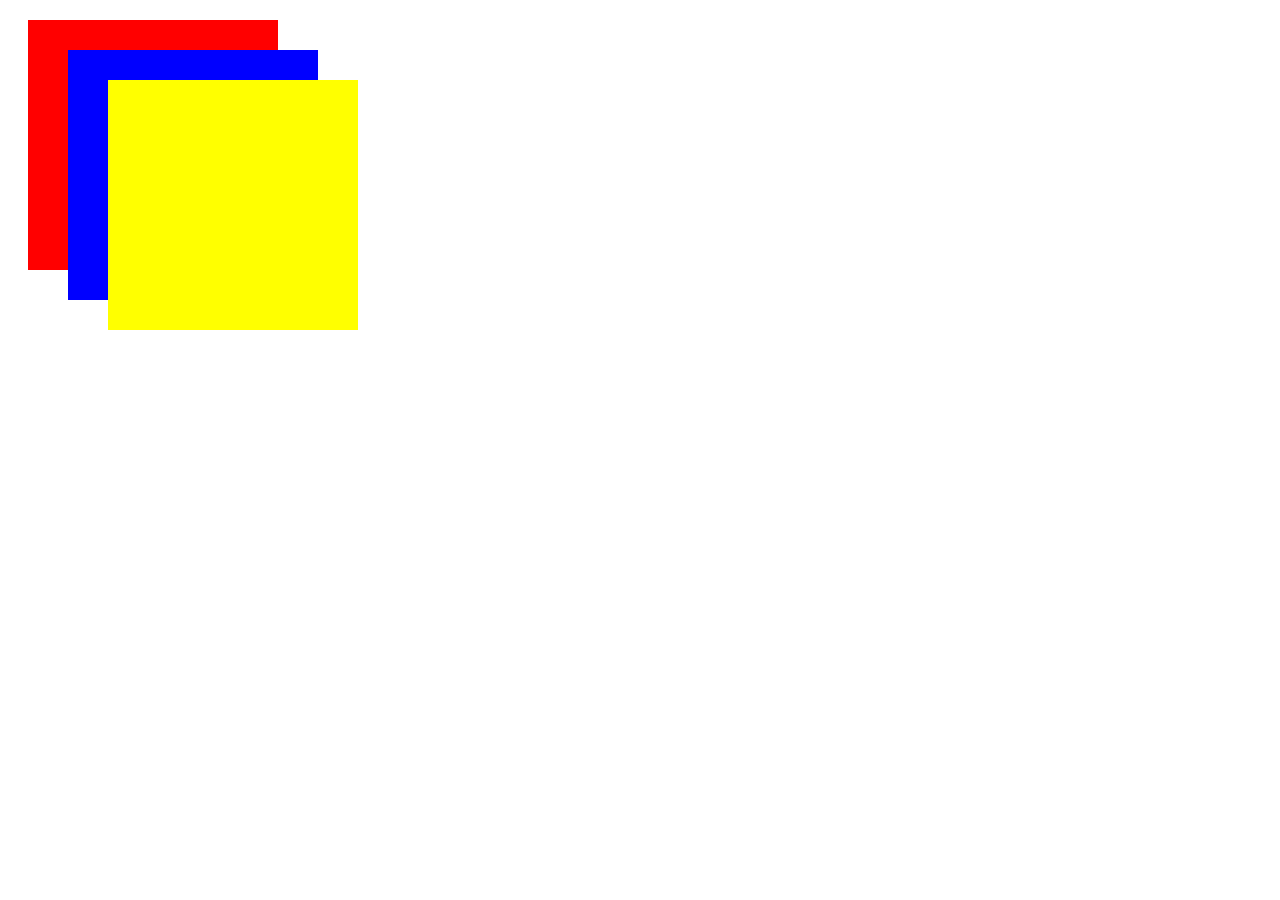
<file: Task1/index.html>
<!DOCTYPE html>
<html>
    <head>
        <meta charset="UTF-8" />
        <meta http-equiv="X-UA-Compatible" content="IE=edge" />
        <meta name="viewport" content="width=device-width, initial-scale=1.0" />
        <link rel="stylesheet" href="style.css">
        <title>Task1</title>
    </head>
    <body>
        <div class="container">
            <div class="red-box"></div>
            <div class="blue-box"></div>
            <div class="yellow-box"></div>
        </div>

    </body>
</html>
</file>
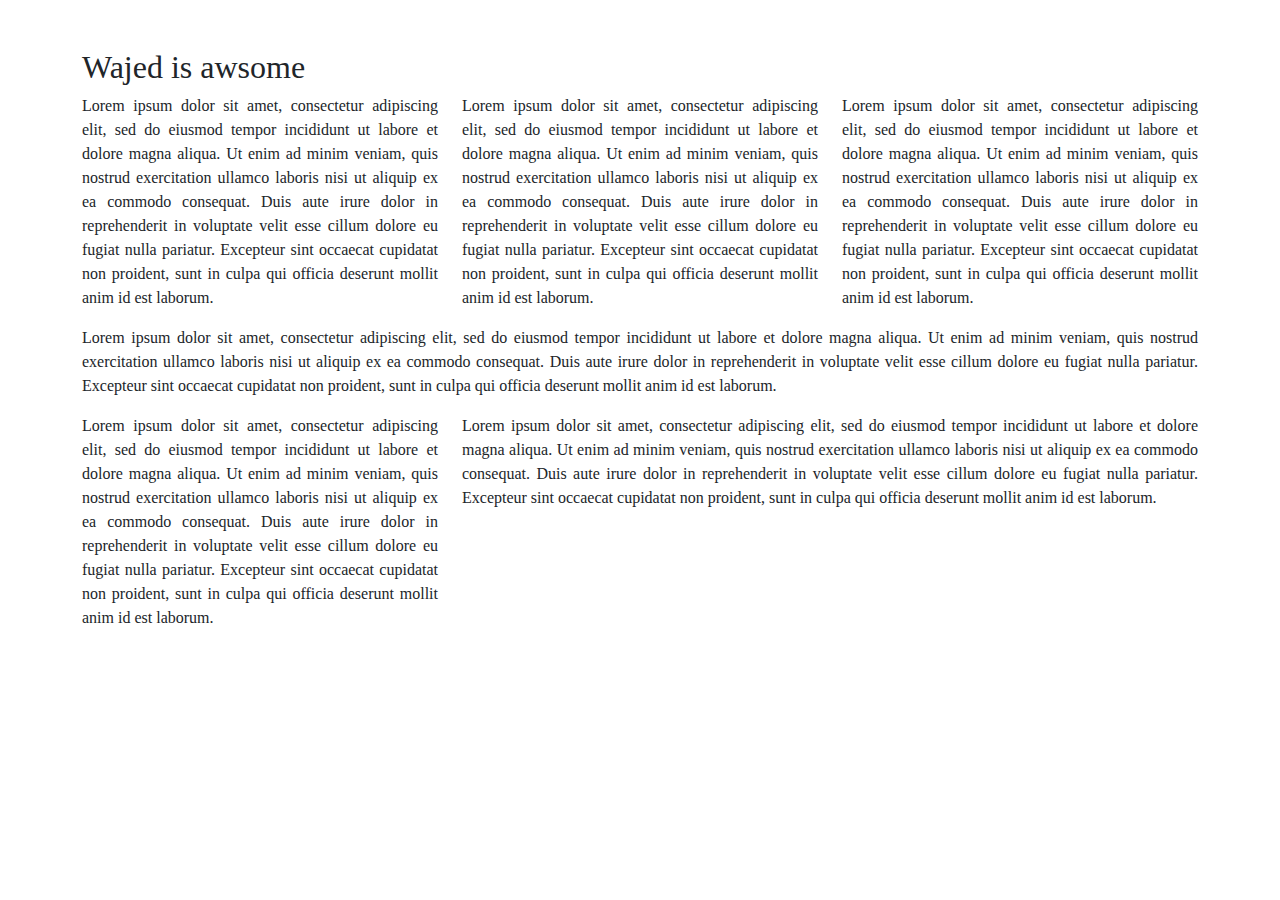
<file: Task2/index.html>
<!DOCTYPE html>
<html>
    <head>
        <meta charset="UTF-8" />
        <meta http-equiv="X-UA-Compatible" content="IE=edge" />
        <meta name="viewport" content="width=device-width, initial-scale=1.0" />
        <link rel="stylesheet" href="style.css">
        <link href="https://cdn.jsdelivr.net/npm/bootstrap@5.2.3/dist/css/bootstrap.min.css" rel="stylesheet">
        <script src="https://cdn.jsdelivr.net/npm/bootstrap@5.2.3/dist/js/bootstrap.bundle.min.js"></script>
        <title>Task2</title>
    </head>
    <body>

        <div class="container pt-5">
            <div class="row">
                <h2>Wajed is awsome</h2>

              <div class="col-md-4">
                <p>Lorem ipsum dolor sit amet, consectetur adipiscing elit, sed do eiusmod tempor incididunt ut labore et dolore magna aliqua. Ut enim ad minim veniam, quis nostrud exercitation ullamco laboris nisi ut aliquip ex ea commodo consequat. Duis aute irure dolor in reprehenderit in voluptate velit esse cillum dolore eu fugiat nulla pariatur. Excepteur sint occaecat cupidatat non proident, sunt in culpa qui officia deserunt mollit anim id est laborum.</p>
              </div>
              <div class="col-md-4">
                <p>Lorem ipsum dolor sit amet, consectetur adipiscing elit, sed do eiusmod tempor incididunt ut labore et dolore magna aliqua. Ut enim ad minim veniam, quis nostrud exercitation ullamco laboris nisi ut aliquip ex ea commodo consequat. Duis aute irure dolor in reprehenderit in voluptate velit esse cillum dolore eu fugiat nulla pariatur. Excepteur sint occaecat cupidatat non proident, sunt in culpa qui officia deserunt mollit anim id est laborum.</p>
              </div>
              <div class="col-md-4">
                <p>Lorem ipsum dolor sit amet, consectetur adipiscing elit, sed do eiusmod tempor incididunt ut labore et dolore magna aliqua. Ut enim ad minim veniam, quis nostrud exercitation ullamco laboris nisi ut aliquip ex ea commodo consequat. Duis aute irure dolor in reprehenderit in voluptate velit esse cillum dolore eu fugiat nulla pariatur. Excepteur sint occaecat cupidatat non proident, sunt in culpa qui officia deserunt mollit anim id est laborum.</p>
              </div>
            </div>


            <div class="row">
              <div class="col-md-12">
                <p>Lorem ipsum dolor sit amet, consectetur adipiscing elit, sed do eiusmod tempor incididunt ut labore et dolore magna aliqua. Ut enim ad minim veniam, quis nostrud exercitation ullamco laboris nisi ut aliquip ex ea commodo consequat. Duis aute irure dolor in reprehenderit in voluptate velit esse cillum dolore eu fugiat nulla pariatur. Excepteur sint occaecat cupidatat non proident, sunt in culpa qui officia deserunt mollit anim id est laborum.</p>
              </div>
            </div>


            <div class="row">
              <div class="col-md-4">
                <p>Lorem ipsum dolor sit amet, consectetur adipiscing elit, sed do eiusmod tempor incididunt ut labore et dolore magna aliqua. Ut enim ad minim veniam, quis nostrud exercitation ullamco laboris nisi ut aliquip ex ea commodo consequat. Duis aute irure dolor in reprehenderit in voluptate velit esse cillum dolore eu fugiat nulla pariatur. Excepteur sint occaecat cupidatat non proident, sunt in culpa qui officia deserunt mollit anim id est laborum.</p>
              </div>
              <div class="col-md-8">
                <p>Lorem ipsum dolor sit amet, consectetur adipiscing elit, sed do eiusmod tempor incididunt ut labore et dolore magna aliqua. Ut enim ad minim veniam, quis nostrud exercitation ullamco laboris nisi ut aliquip ex ea commodo consequat. Duis aute irure dolor in reprehenderit in voluptate velit esse cillum dolore eu fugiat nulla pariatur. Excepteur sint occaecat cupidatat non proident, sunt in culpa qui officia deserunt mollit anim id est laborum.</p>
              </div>
            </div>

        </div>
    </body>
</html>
</file>
<file: Task1/style.css>
.container {
    position: relative;
}

.red-box {
    position: relative;
    background: red;
    height: 250px;
    width: 250px;
    margin: 20px;
}
.blue-box {
    position: absolute;
    background:blue;
    height: 250px;
    width: 250px;
    left: 60px;
    top: 30px;
}
.yellow-box {
    position: absolute;
    background: yellow;
    height: 250px;
    width: 250px;
    left: 100px;
    top: 60px;
}
</file>
<file: Task2/style.css>
* {
    font-family:'Georgia';
    text-align: justify;
}
</file>
